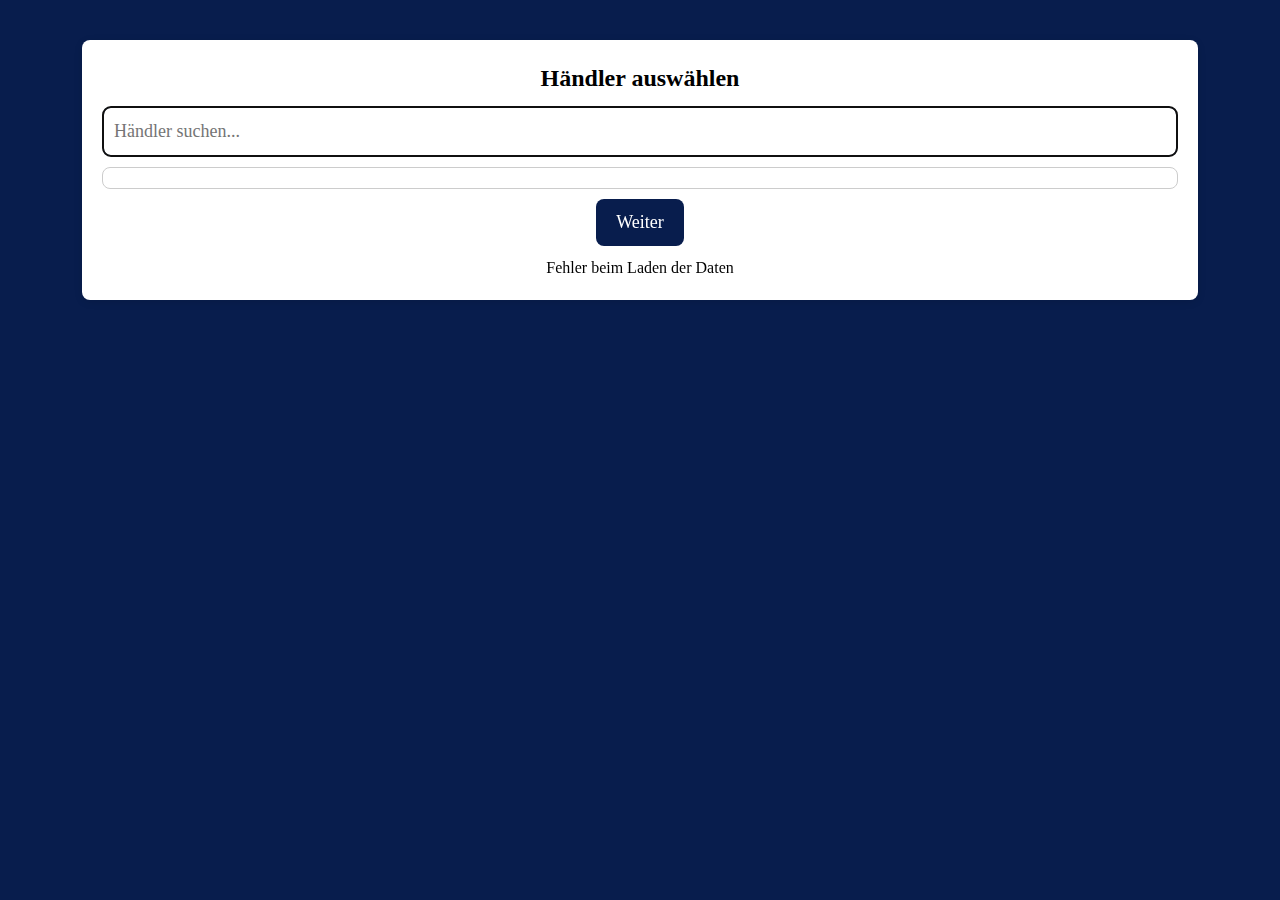
<file: index.html>
<!DOCTYPE html>
<html lang="de">
<head>
    <meta charset="UTF-8">
    <meta name="viewport" content="width=device-width, initial-scale=1.0">
    <title>Volkswagen-Händer auswählen</title>
    <link href="https://cdn.jsdelivr.net/npm/bootstrap@5.3.3/dist/css/bootstrap.min.css" rel="stylesheet" integrity="sha384-QWTKZyjpPEjISv5WaRU9OFeRpok6YctnYmDr5pNlyT2bRjXh0JMhjY6hW+ALEwIH" crossorigin="anonymous">
    <script src="https://cdn.jsdelivr.net/npm/bootstrap@5.3.3/dist/js/bootstrap.bundle.min.js" integrity="sha384-YvpcrYf0tY3lHB60NNkmXc5s9fDVZLESaAA55NDzOxhy9GkcIdslK1eN7N6jIeHz" crossorigin="anonymous"></script>
    <link href="css/style.css" rel="stylesheet">
</head>
<body>
    <div class="mainContainer">
        <div class="title">Händler auswählen</div>
        <input type="text" class="searchInput" id="searchInput" placeholder="Händler suchen..." onkeyup="onSearchTextChanged(event)" autofocus>
        <div class="dealerList" id="dealerList" tabindex="0"></div>
        <div class="buttonContainer">
            <button class="actionButton" id="actionButton" tabindex="0" onclick="onCounterClicked()">Weiter</button>
        </div>
        <div class="loadingIndicator" id="loadingIndicator">Laden...</div>
    </div>

    <script>
        let currentZone = 'searchInput'; // Start in der Suchleiste
        let currentNavItemIndex = 0; // Index des aktuellen ausgewählten Elements

        const handleKeyPress = (event) => {
            const key = event.key;

            if (key === 'ArrowDown') {
                navigate('down');
            } else if (key === 'ArrowUp') {
                navigate('up');
            } else if (key === 'Enter') {
                if (currentZone === 'dealerList') {
                    const selectedDealer = filteredDealers[currentNavItemIndex];
                    onDealerSelected(selectedDealer);
                } else if (currentZone === 'actionButton') {
                    onCounterClicked();
                }
            }
        };

        const navigate = (direction) => {
            if (currentZone === 'searchInput') {
                if (direction === 'down') {
                    currentZone = 'dealerList';
                    currentNavItemIndex = 0;
                    updateSelectedDealer();
                    document.getElementById('dealerList').focus();
                }
            } else if (currentZone === 'dealerList') {
                const dealerItems = document.querySelectorAll('.dealerItem');
                const maxIndex = dealerItems.length - 1;

                if (direction === 'down') {
                    if (currentNavItemIndex < maxIndex) {
                        currentNavItemIndex++;
                        updateSelectedDealer();
                    } else {
                        currentZone = 'actionButton';
                        document.getElementById('actionButton').focus();
                    }
                } else if (direction === 'up') {
                    if (currentNavItemIndex === 0) {
                        currentZone = 'searchInput';
                        document.getElementById('searchInput').focus();
                    } else {
                        currentNavItemIndex--;
                        updateSelectedDealer();
                    }
                }

            } else if (currentZone === 'actionButton') {
                if (direction === 'up') {
                    currentZone = 'dealerList';
                    currentNavItemIndex = document.querySelectorAll('.dealerItem').length - 1;
                    updateSelectedDealer();
                    document.getElementById('dealerList').focus();
                }
            }
        };

        const updateSelectedDealer = () => {
            const dealerItems = document.querySelectorAll('.dealerItem');
            dealerItems.forEach((item, index) => {
                item.classList.remove('focused');
                if (index === currentNavItemIndex) {
                    item.classList.add('focused');
                    item.scrollIntoView({ block: 'nearest', behavior: 'smooth' });
                } else {
                    item.classList.remove('focused');
                }
            });
        };

        document.addEventListener('keydown', handleKeyPress);

        let loadedDealers = [];
        let filteredDealers = [];
        const maxDealersToShow = 50;

        document.addEventListener('DOMContentLoaded', function () {
            if (localStorage.getItem('selectedDealerId') != null) {
                window.location.replace("showCars.html");
            }
            document.getElementById('loadingIndicator').style.display = 'block';
            loadDealers();
        });

        const loadDealers = async () => {
            try {
                const response = await fetch('https://prod-ds.dcc.feature-app.io/v1-273-0/bff-search/dealers?serviceConfigEndpoint=%7B%22endpoint%22%3A%7B%22type%22%3A%22publish%22%2C%22country%22%3A%22de%22%2C%22language%22%3A%22de%22%2C%22content%22%3A%22onehub_pkw%22%2C%22envName%22%3A%22prod%22%2C%22testScenarioId%22%3Anull%7D%2C%22signature%22%3A%22eXxF3Vp4siIxU67pK2Vs14eGqdMbD0HzeFcn3b058j8%3D%22%7D&lufthansaApiKey=h0CQWvPYSBvp5KYXUpRU4FpZrnl0tZx1&query=%7B%22type%22%3A%22DEALER%22%2C%22language%22%3A%22de-DE%22%2C%22countryCode%22%3A%22DE%22%2C%22dealerServiceFilter%22%3A%5B%5D%2C%22usePrimaryTenant%22%3Atrue%2C%22name%22%3A%22+%22%7D');
                const data = await response.json();
                const sortedDealers = data.dealers.sort((a, b) => a.name.localeCompare(b.name));
                loadedDealers = sortedDealers.map(dealer => ({
                    ...dealer,
                    displayName: `${dealer.name} (${dealer.address.street}, ${dealer.address.postalCode} ${dealer.address.city})`
                }));
                updateFilteredDealers('');
                document.getElementById('loadingIndicator').style.display = 'none';
            } catch (error) {
                console.error('Error fetching data:', error);
                document.getElementById('loadingIndicator').textContent = 'Fehler beim Laden der Daten';
            }
        };

        const onSearchTextChanged = (event) => {
            const searchText = event.target.value.toLowerCase();
            updateFilteredDealers(searchText);
        };

        const updateFilteredDealers = (searchText) => {
            filteredDealers = loadedDealers.filter(dealer => dealer.displayName.toLowerCase().includes(searchText)).slice(0, maxDealersToShow);
            const dealerList = document.getElementById('dealerList');
            dealerList.innerHTML = '';
            filteredDealers.forEach(dealer => {
                const dealerItem = document.createElement('div');
                dealerItem.className = 'dealerItem';
                dealerItem.tabIndex = 0;
                dealerItem.textContent = dealer.displayName;
                dealerItem.onclick = () => onDealerSelected(dealer);
                dealerList.appendChild(dealerItem);
            });
            currentNavItemIndex = 0;
            updateSelectedDealer();
        };

        const onDealerSelected = (dealer) => {
            const previouslySelected = document.querySelector('.dealerItem.selected');
            if (previouslySelected) {
                previouslySelected.classList.remove('selected');
            }
            const selectedDealerItem = [...document.querySelectorAll('.dealerItem')].find(item => item.textContent === dealer.displayName);
            if (selectedDealerItem) {
                selectedDealerItem.classList.add('selected');
            }
            localStorage.setItem('selectedDealerId', dealer.id);
        };

        const onCounterClicked = () => {
            const selectedDealerId = localStorage.getItem('selectedDealerId');
            if (selectedDealerId) {
                console.log(`Neue Dealer-ID: ${selectedDealerId}`);
                window.location.replace("showCars.html");
            } else {
                console.log('Kein Händler ausgewählt');
                alert('Bitte wählen Sie einen Händler aus');
            }
        };
    </script>
</body>
</html>
</file>
<file: css/style.css>
@font-face {
            font-family: font;
            src: url(https://www.volkswagen.de/apps/clientlibs/vwa-ngw18/ngw18-frontend/clientlibs/statics/fonts/vwtext-regular.woff2);
        }
        @font-face {
            font-family: font_bold;
            src: url(https://www.volkswagen.de/apps/clientlibs/vwa-ngw18/ngw18-frontend/clientlibs/statics/fonts/vwtext-bold.woff2);
        }
        body {
            font-family: font;
            background-color: rgb(8, 29, 77);
            padding: 20px;
            display: flex;
            align-items: center;
            justify-content: center;
        }
        .mainContainer {
            width: 90%;
            background-color: #fff;
            border-radius: 8px;
            padding: 20px;
            box-shadow: 0 2px 8px rgba(0, 0, 0, 0.1);
            color: #000;
        }
        .title {
            font-size: 42px;
            font-weight: bold;
            margin-bottom: 20px;
            font-family: font_bold;
            text-align: center;
        }
        .searchInput {
            width: 100%;
            padding: 10px;
            margin-bottom: 20px;
            font-size: 20px;
            border: 2px solid rgb(8, 29, 77);
            border-radius: 8px;
        }
        .dealerList {
            max-height: 400px;
            overflow-y: auto;
            border: 2px solid rgb(8, 29, 77);
            border-radius: 8px;
            padding: 10px;
        }
        .dealerItem {
            padding: 10px;
            margin-bottom: 10px;
            border: 1px solid #ddd;
            border-radius: 8px;
            cursor: pointer;
        }
        .dealerItem:hover, .dealerItem.selected {
            background-color: rgb(8, 29, 77);
            color: #fff;
        }
        .buttonContainer {
            text-align: center;
            margin-top: 20px;
        }
        .actionButton {
            padding: 10px 20px;
            font-size: 20px;
            border: none;
            border-radius: 8px;
            background-color: rgb(8, 29, 77);
            color: #fff;
            cursor: pointer;
        }
        .actionButton:hover {
            background-color: rgb(6, 22, 58);
        }
        .loadingIndicator {
            text-align: center;
            margin-top: 20px;
        }
        .mainContainer {
    margin: 20px;
}
.mainContainer {
    margin: 20px;
}

.title {
    font-size: 24px;
    margin-bottom: 10px;
}

.searchInput {
    width: 100%;
    padding: 10px;
    margin-bottom: 10px;
    font-size: 18px;
}

.dealerList {
    max-height: 300px;
    overflow-y: auto;
    border: 1px solid #ccc;
    padding: 10px;
}

.dealerItem {
    padding: 10px;
    font-size: 18px;
    cursor: pointer;
}

.dealerItem.selected {
    background-color: rgb(8, 29, 77) !important;
    color: white !important;
}

.dealerItem.focused {
    background-color: #e0e0e0;
    color: black;
}

.buttonContainer {
    margin-top: 10px;
}

.actionButton {
    padding: 10px 20px;
    font-size: 18px;
    background-color: rgb(8, 29, 77);
    color: white;
    border: none;
    cursor: pointer;
}

.actionButton:focus {
    background-color: #020a1a;
    outline: none;
}

.loadingIndicator {
    margin-top: 10px;
}
</file>
